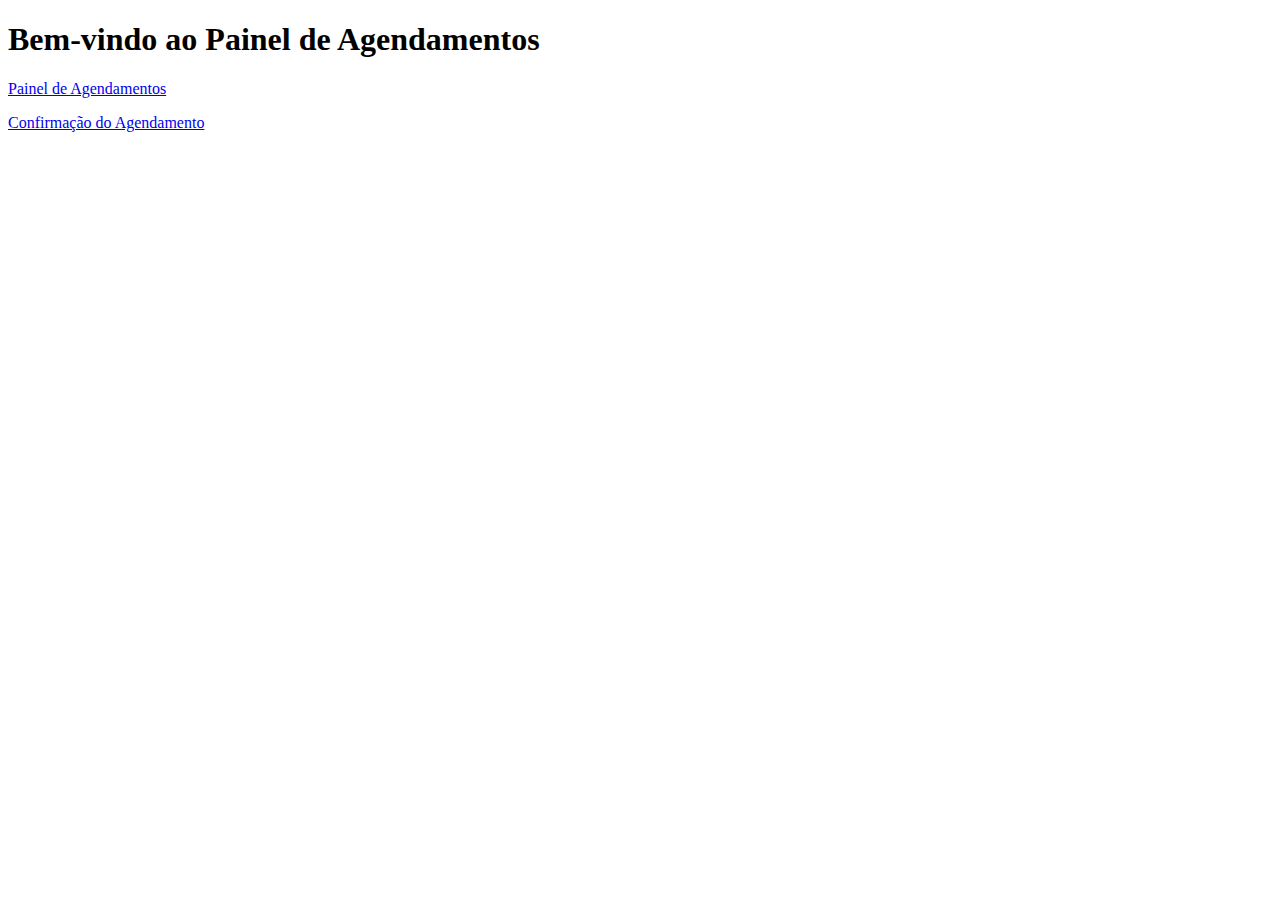
<file: public/index.html>
<!DOCTYPE html>
<html lang="pt-BR">
<head>
  <meta charset="UTF-8">
  <meta name="viewport" content="width=device-width, initial-scale=1.0">
  <title>Agendamentos</title>
</head>
<body>
  <h1>Bem-vindo ao Painel de Agendamentos</h1>
  <p><a href="painel.html">Painel de Agendamentos</a></p>
  <p><a href="paciente.html?id=q0">Confirmação do Agendamento</a></p>
</body>
</html>
</file>
